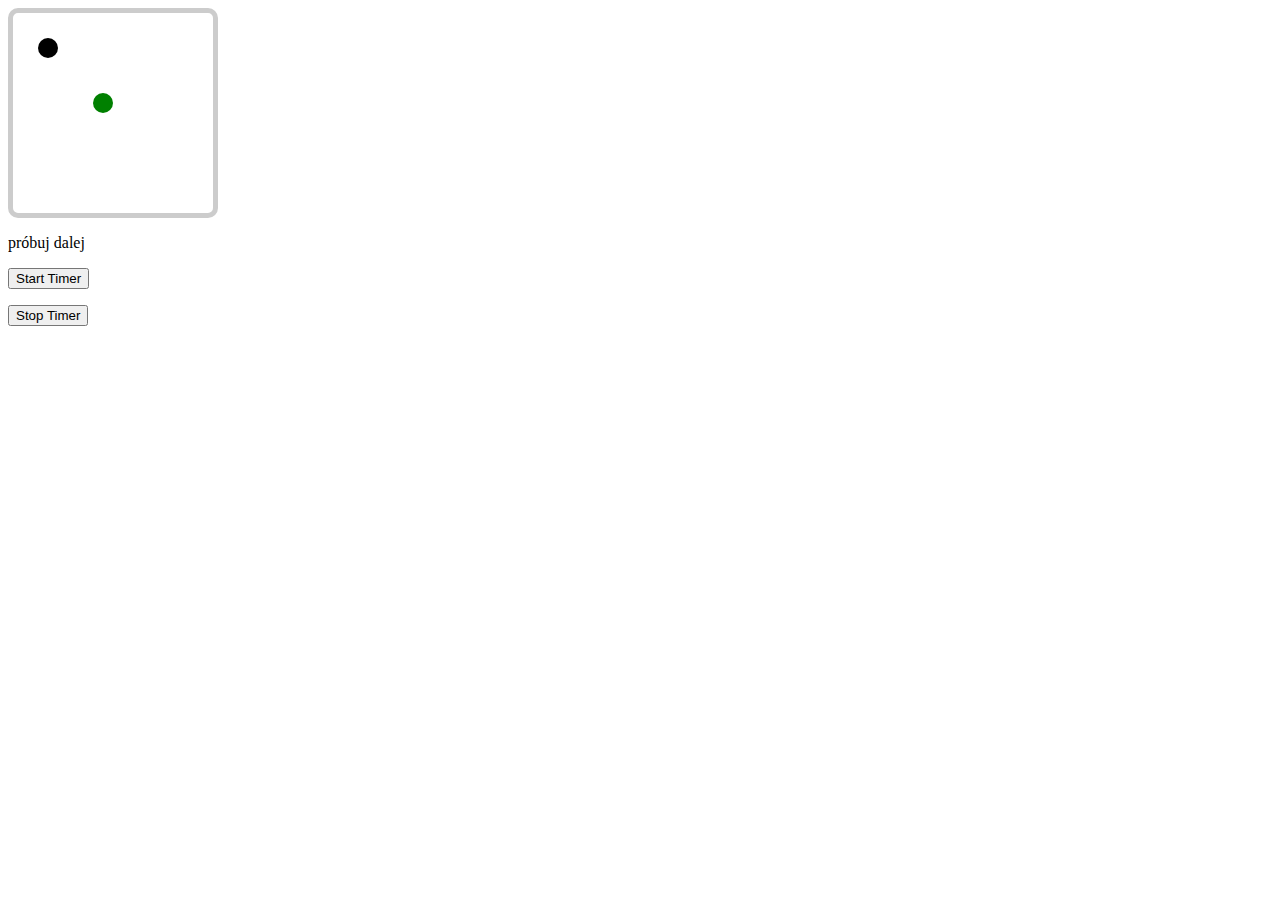
<file: Kula/Ball-in-a-hole.html>
<!DOCTYPE html>
<html lang="en">
<head>
    <meta charset="UTF-8">
    <meta name="viewport" content="width=device-width, initial-scale=1.0">
    <meta http-equiv="X-UA-Compatible" content="ie=edge">
    <link rel="stylesheet" href="style.css">
    <title>Document</title>

</head>
<body>
    <div class="garden">
        <div class="ball"></div>
        <div class="hole"></div>
      </div>
      <pre class="output"></pre>
      <p id="wygrana"></p>
    </div>

       <button type="button" onclick="document.getElementById('startTimer').innerHTML = new Date()">Start Timer</button>

    <p id="startTimer"></p>

     <button type="button"onclick="document.getElementById('stopTimer').innerHTML = new Date()">Stop Timer</button>

    <p id="stopTimer"></p>
</body>
<script src="ball.js"></script>
</html>
</file>
<file: Kula/style.css>
.garden {
  position: relative;
  width : 200px;
  height: 200px;
  border: 5px solid #CCC;
  border-radius: 10px;
}

.ball {
  position: absolute;
  top   : 80px;
  left  : 80px;
  width : 20px;
  height: 20px;
  background: green;
  border-radius: 100%;
}
.hole{
  position: absolute;
  top   : 25px;
  left  : 25px;
  width : 20px;
  height: 20px;
  background: black;
  border-radius: 100%;
}
</file>
